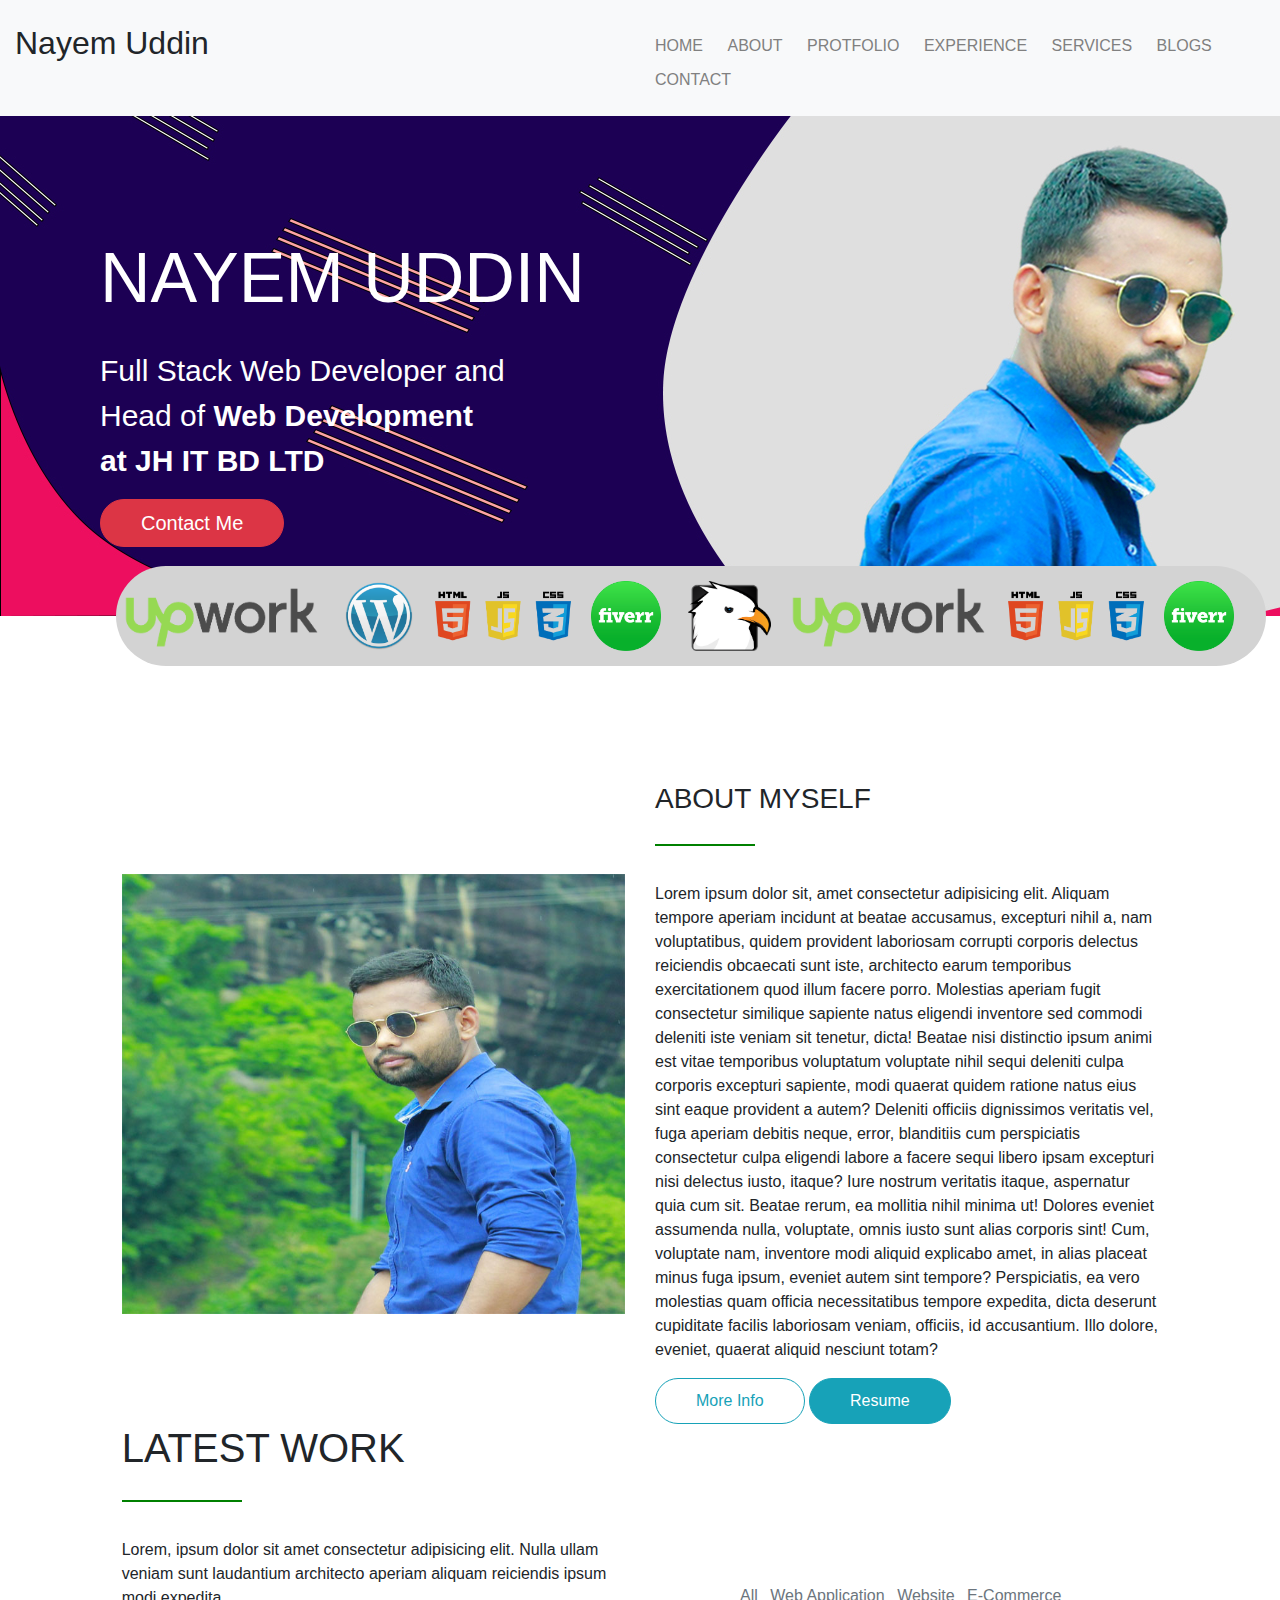
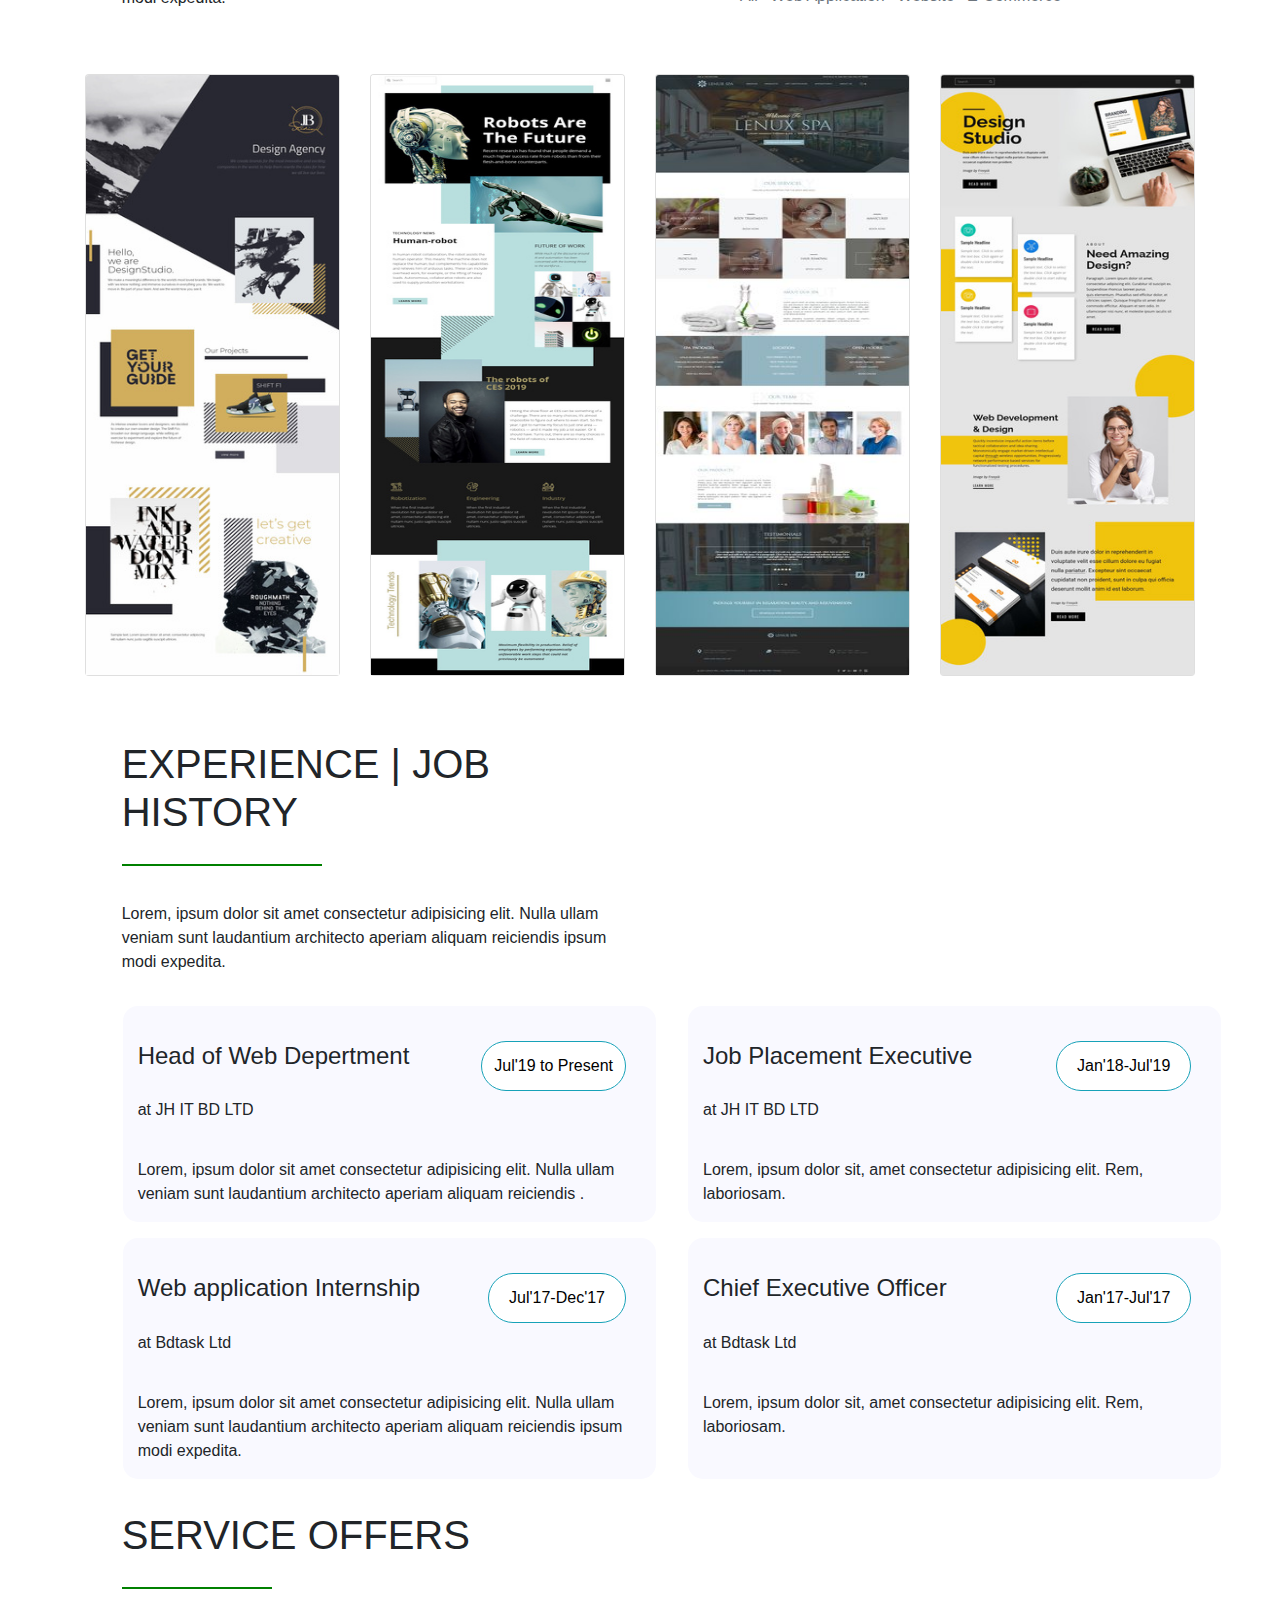
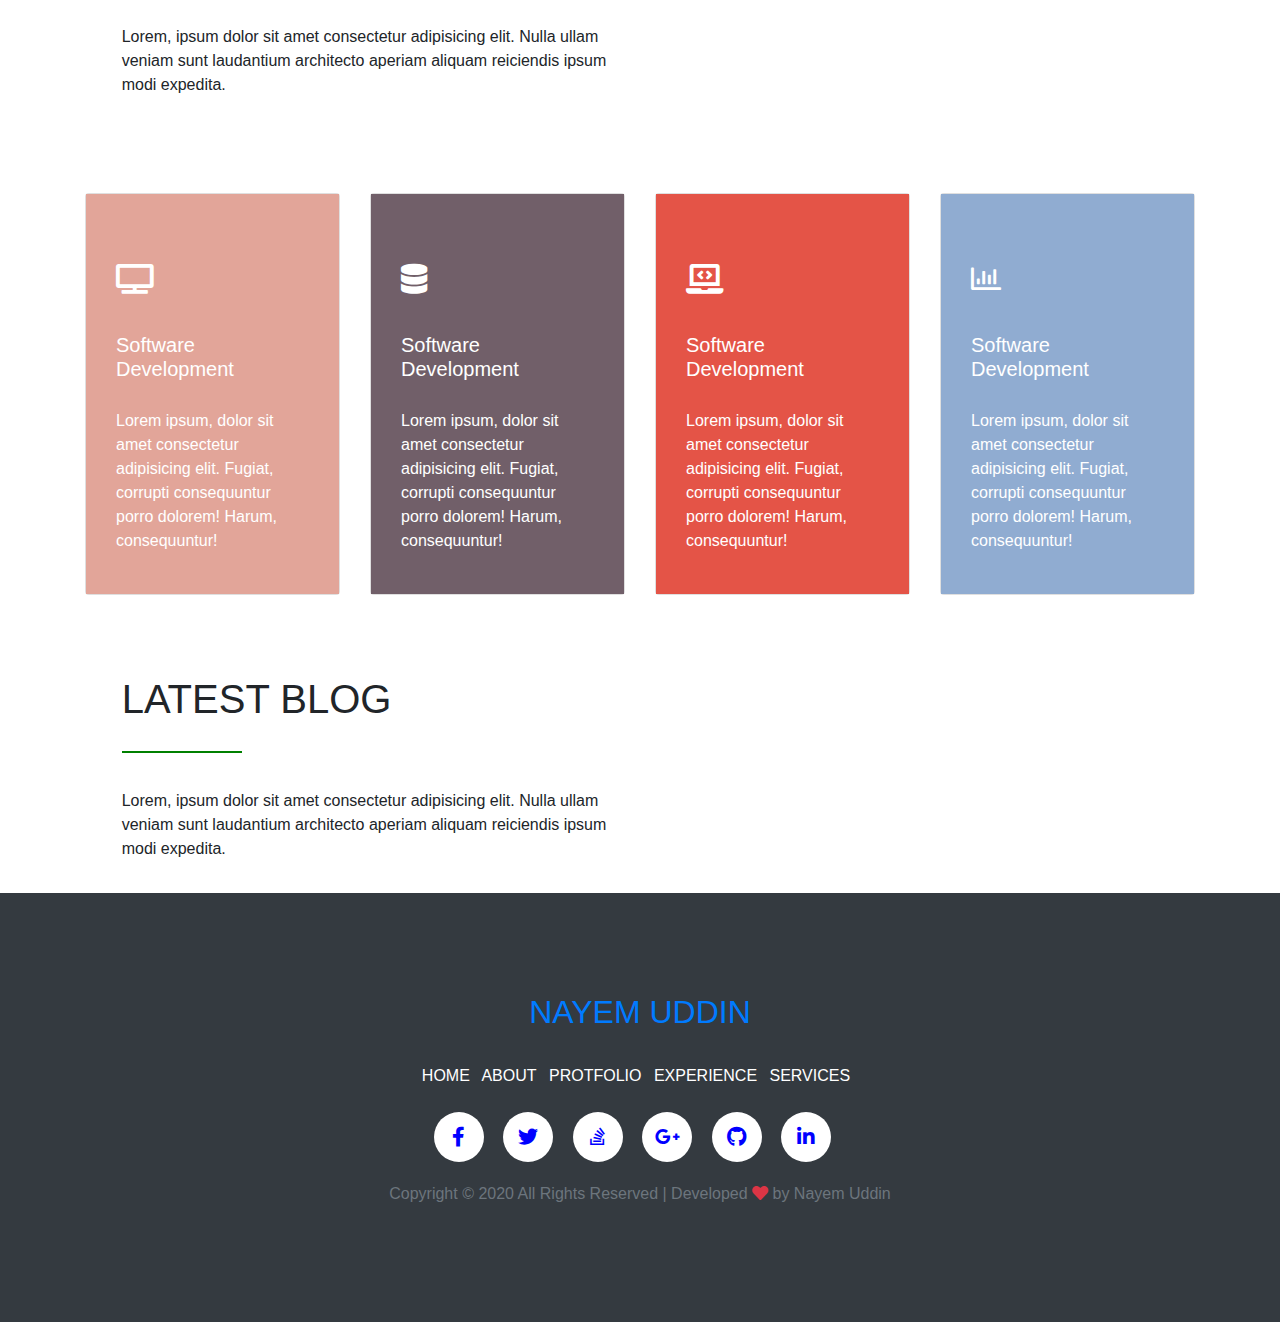
<file: index.html>
<!DOCTYPE html>
<html lang="en">
<head>
	<meta charset="UTF-8">
	<meta name="viewport" content="width=device-width, initial-scale=1.0">
	<title>Nayem Uddin</title>
	<link rel="stylesheet" href="css/me.css" class="css">
	<link rel="stylesheet" href="https://cdnjs.cloudflare.com/ajax/libs/font-awesome/5.15.1/css/all.min.css">
	<link rel="stylesheet" href="https://maxcdn.bootstrapcdn.com/bootstrap/4.5.2/css/bootstrap.min.css">
</head>
<body>
	<!-- main div -->
	<div class="container-fluid">
		<!-- head and top menu -->
		<div class="row bg-light">
			<div class="col-6 py-4">
				<h2>Nayem Uddin</h2>
			</div>
			<div class="col-6 py-4" id="menulink"> 
				<a href="project-1.html" class="text-decoration-none">HOME</a>
				<a href="#" class="text-decoration-none">ABOUT</a>
				<a href="#" class="text-decoration-none">PROTFOLIO</a>
				<a href="#" class="text-decoration-none">EXPERIENCE</a>
				<a href="#" class="text-decoration-none">SERVICES</a>
				<a href="#" class="text-decoration-none">BLOGS</a>
				<a href="#" class="text-decoration-none">CONTACT</a>

			</div>
		</div>
		<!-- end head and top menu -->
		<!-- HOME SECTION -->
		
		<div class="row">
			<div class="col-12">
				<div id="profile">
					<img src="images/portfolio2.jpg" alt="">

					<div id="abs1">
						<h3>NAYEM UDDIN</h3>
						<p>Full Stack Web Developer and <br> Head of <b>Web Development <br> at JH IT BD LTD</b></p>
						<button class="btn btn-danger btn-lg text-white">Contact Me</button>
						<p id="bar" class="mx-3">
							<img src="images/upworklogo.png" class="imag1"  alt="">
							<img src="images/wordpress.png" class="imag3" alt="">
							<img src="images/HTML logo.png" class="imag2" alt="">	
							<img src="images/fiverr.png" class="imag4" alt="">	
							<img src="images/code.png" class="imag5" alt="">
							<img src="images/upworklogo.png" class="imag1"  alt="">
							<img src="images/HTML logo.png" class="imag2" alt="">
							<img src="images/fiverr.png" class="imag4" alt="">
						</p>

					</div>
				</div>
				
			</div>
		</div>
		
		

		<!-- END HOME SECTION -->
		<!-- about section -->

		<div class="row" id="rela">
			<div class="col-1"></div>
			<div class="col-5 pt-5">
				<img src="images/nayem.jpg" width="100%" height="500" alt="">
			</div>
			<div class="col-5 pt-3">
				<h3>ABOUT MYSELF</h3>

				<p id="line" class=""></p>
				<p>Lorem ipsum dolor sit, amet consectetur adipisicing elit. Aliquam tempore aperiam incidunt at beatae accusamus, excepturi nihil a, nam voluptatibus, quidem provident laboriosam corrupti corporis delectus reiciendis obcaecati sunt iste, architecto earum temporibus exercitationem quod illum facere porro. Molestias aperiam fugit consectetur similique sapiente natus eligendi inventore sed commodi deleniti iste veniam sit tenetur, dicta! Beatae nisi distinctio ipsum animi est vitae temporibus voluptatum voluptate nihil sequi deleniti culpa corporis excepturi sapiente, modi quaerat quidem ratione natus eius sint eaque provident a autem? Deleniti officiis dignissimos veritatis vel, fuga aperiam debitis neque, error, blanditiis cum perspiciatis consectetur culpa eligendi labore a facere sequi libero ipsam excepturi nisi delectus iusto, itaque? Iure nostrum veritatis itaque, aspernatur quia cum sit. Beatae rerum, ea mollitia nihil minima ut! Dolores eveniet assumenda nulla, voluptate, omnis iusto  sunt alias corporis sint! Cum, voluptate nam, inventore modi aliquid explicabo amet, in alias placeat minus fuga ipsum, eveniet autem sint tempore? Perspiciatis, ea vero molestias quam officia necessitatibus tempore expedita, dicta deserunt cupiditate facilis laboriosam veniam, officiis, id accusantium. Illo dolore, eveniet, quaerat aliquid nesciunt totam?
				</p>
				<button class="btn btn-outline-info btn1">More Info</button>
				<button class="btn btn-info btn2">Resume</button>

			</div>
			<div class="col-1"></div>
		</div>
		<!--  end about section -->
		<!--  protfolio-->
		<div class="row">
			<div class="col-1"></div>
			<div class="col-5">
				<h1>LATEST WORK</h1>
				<P id="line" ></P>
				<p>Lorem, ipsum dolor sit amet consectetur adipisicing elit. Nulla ullam veniam sunt laudantium architecto aperiam aliquam reiciendis ipsum modi expedita.</p>
			</div>
			<div class="" id="submenu">
				<a href="#" class="text-decoration-none text-secondary">All</a>
				<a href="#" class="text-decoration-none text-secondary pl-2">Web Application</a>
				<a href="#" class="text-decoration-none text-secondary pl-2">Website</a>
				<a href="#" class="text-decoration-none text-secondary pl-2">E-Commerce</a>
			</div>
			<div class="col-1"></div>
		</div>
		<div class="container">
			<div class="row py-5">
				<div class="col-3">
					<div class="card">
						<card class="body">
							<div>
								<img style="height:600px;" class="card-img-top" src="images/card1.jpg" alt="">
							</div>
							<a href="">
								<div class="overlay1">
									<div class="text1"> <b>Web Application</b></div>
								</div>
							</a>
						</card>
					</div>
				</div>
				<div class="col-3">

					<div class="card" >
						<card class="body">
							<div>
								<img style="height:600px;" class="card-img-top" src="images/card2.jpg" alt="">
							</div>
							<a href="">
								<div class="overlay2">
									<div class="text2"><b>Internation Client Project</b></div>
								</div>
							</a>
						</card>
					</div>
				</div>
				<div class="col-3">

					<div class="card">
						<card class="body">
							<div class="card-img-top">
								<img style="height:600px;" class="card-img-top" src="images/card6.jpg" alt="">
							</div>
							<a href="">
								<div class="overlay3">
									<div class="text3"> <b>E-Commerce</b><br>Local client projent</div>
								</div>
							</a>
						</card>
					</div>

				</div>

				<div class="col-3">
					<div class="card">
						<card class="body">
							<div >
								<img  style="height:600px;" class="card-img-top" class="card-img-top" src="images/card9.jpg" alt="">
							</div>
							<a href="">
								<div class="overlay4">
									<div class="text4"> <b>JH IT BD LTD</b><br>Web Desing and Development</div>
								</div>
							</a>
						</card>
					</div>
				</div>

			</div>
		</div>
		<!---------------- experienc -------------->
		<div class="row py-3">
			<div class="col-1"></div>
			<div class="col-5">
				<h1>EXPERIENCE | JOB HISTORY</h1>
				<P id="line1" ></P>
				<p>Lorem, ipsum dolor sit amet consectetur adipisicing elit. Nulla ullam veniam sunt laudantium architecto aperiam aliquam reiciendis ipsum modi expedita.</p>
			</div>
			<div class="col-5"></div>
			<div class="col-1"></div>
		</div>
		<div class="row">
			<div class="col-1"></div>
			<div class="col-5 mx-3" id="box1">
				<p></p>
				<div>	
					<h4>Head of Web Depertment</h4>
					<p>at JH IT BD LTD</p>
					<p>Lorem, ipsum dolor sit amet consectetur adipisicing elit. Nulla ullam veniam sunt laudantium architecto aperiam aliquam reiciendis .</p>	
				</div>
				<div class="btnabsulate1">
					<button class="btn btn-outline-info">Jul'19 to Present</button>
				</div>
			</div>
			<div class="col-5 mx-3" id="box2">
				<p></p>
				<div>
					<h4>Job Placement Executive</h4>
					<p>at JH IT BD LTD</p>
					<p>Lorem, ipsum dolor sit, amet consectetur adipisicing elit. Rem, laboriosam.</p>
				</div>
				<div class="btnabsulate2">
					<button class="btn btn-outline-info">Jan'18-Jul'19</button>
				</div>
			</div>
			<div class="col-1"></div>
		</div>
		<div class="row">
			<div class="col-1"></div>
			<div class="col-5 mx-3 my-3" id="box3">
				<p></p>
				<div>
					<h4>Web application Internship</h4>
					<p>at Bdtask Ltd</p>
					<p>Lorem, ipsum dolor sit amet consectetur adipisicing elit. Nulla ullam veniam sunt laudantium architecto aperiam aliquam reiciendis ipsum modi expedita.</p>
				</div>

				<div class="btnabsulate3">
					<button class="btn btn-outline-info">Jul'17-Dec'17</button>
				</div>
			</div>
			<div class="col-5 mx-3 my-3" id="box4">
				<p></p>
				<div>
					<h4>Chief Executive Officer </h4>
					<p>at Bdtask Ltd</p>
					<p>Lorem, ipsum dolor sit, amet consectetur adipisicing elit. Rem, laboriosam.</p>
				</div>

				<div class="btnabsulate4">
					<button class="btn btn-outline-info">Jan'17-Jul'17</button>
				</div>
			</div>
			<div class="col-1"></div>
		</div>
		<!----------------end experienc -------------->
		<!-------------------service offers------------------>
		<div class="row py-3">
			<div class="col-1"></div>
			<div class="col-5">
				<h1>SERVICE OFFERS</h1>
				<P id="line2" ></P>
				<p>Lorem, ipsum dolor sit amet consectetur adipisicing elit. Nulla ullam veniam sunt laudantium architecto aperiam aliquam reiciendis ipsum modi expedita.</p>
			</div>
			<div class="col-5"></div>
			<div class="col-1"></div>
		</div>
		<div class="container py-5">
			<div class="row">
				<div class="col-3 my-3" id="hovercard1">
					<div class="card">
						<div class="body">
							<div class="lastcard1">
								<i class="fas fa-tv"></i>
								<p></p>
								<h5>Software <br> Development</h5>
								<p>Lorem ipsum, dolor sit amet consectetur adipisicing elit. Fugiat, corrupti consequuntur porro dolorem! Harum, consequuntur!</p>
							</div>
						</div>
					</div>
				</div>

				<div class="col-3 my-3">
					<div class="card">
						<div class="body">
							<div class="lastcard2">
								<i class="fas fa-database"></i>
								<p></p>
								<h5>Software <br> Development</h5>
								<p>Lorem ipsum, dolor sit amet consectetur adipisicing elit. Fugiat, corrupti consequuntur porro dolorem! Harum, consequuntur!</p>
							</div>
						</div>
					</div>

				</div>

				<div class="col-3 my-3">
					<div class="card">
						<div class="body">
							<div class="lastcard3">
								<i class="fas fa-laptop-code"></i>
								<p></p>
								<h5>Software <br> Development</h5>
								<p>Lorem ipsum, dolor sit amet consectetur adipisicing elit. Fugiat, corrupti consequuntur porro dolorem! Harum, consequuntur!</p>
							</div>
						</div>
					</div>
				</div>


				<div class="col-3 my-3">
					<div class="card">
						<div class="body">
							<div class="lastcard4">
								<i class="far fa-chart-bar"></i>
								<p></p>
								<h5>Software <br> Development</h5>
								<p>Lorem ipsum, dolor sit amet consectetur adipisicing elit. Fugiat, corrupti consequuntur porro dolorem! Harum, consequuntur!</p>
							</div>
						</div>
					</div>
				</div>


			</div>
		</div>


		<!------------------- end of service offers------------------>
		<!------------------- latest blog------------------>
		<div class="row py-3">
			<div class="col-1"></div>
			<div class="col-5">
				<h1>LATEST BLOG</h1>
				<P id="line3" ></P>
				<p>Lorem, ipsum dolor sit amet consectetur adipisicing elit. Nulla ullam veniam sunt laudantium architecto aperiam aliquam reiciendis ipsum modi expedita.</p>
			</div>
			<div class="col-5"></div>
			<div class="col-1"></div>
		</div>
		<!------------------- latest blog------------------>
		<!--  end protfolio-->
		<!-------------------------------start footer  ------------------->
		
		<div class="row bg-dark text-center">
			<div class="col-12 foot">
				<a href="#"  class="text-decoration-none text-important" ><h2>NAYEM UDDIN</h2></a> <br>

				<div id="footerlink" class="pb-4">
					<a href="project-1.html" class="text-decoration-none">HOME</a>
					<a href="#" class="text-decoration-none">ABOUT</a>
					<a href="#" class="text-decoration-none">PROTFOLIO</a>
					<a href="#" class="text-decoration-none">EXPERIENCE</a>
					<a href="#" class="text-decoration-none">SERVICES</a>
				</div>



				<div id="footericon">
					<a href="#" ><i class="fab fa-facebook-f"></i></a>
					<a href="#" ><i class="fab fa-twitter"></i></a>
					<a href="#" ><i class="fab fa-stack-overflow"></i></a>
					<a href="#" ><i class="fab fa-google-plus-g"></i></a>
					<a href="#" ><i class="fab fa-github"></i></a>
					<a href="#" ><i class="fab fa-linkedin-in"></i></a>
				</div>
				<p class="text-secondary"> Copyright © 2020 All Rights Reserved | Developed <i class="fas fa-heart text-danger"></i> by Nayem Uddin </p>
			</div>
		</div>
		<!-- end main footer -->




		<!-- end main div -->
	</div>




	<script src="https://cdnjs.cloudflare.com/ajax/libs/popper.js/1.16.0/umd/popper.min.js"></script>
	<script src="https://ajax.googleapis.com/ajax/libs/jquery/3.5.1/jquery.min.js"></script>
	<script src="https://maxcdn.bootstrapcdn.com/bootstrap/4.5.2/js/bootstrap.min.js"></script>
</body>
</html>
</file>
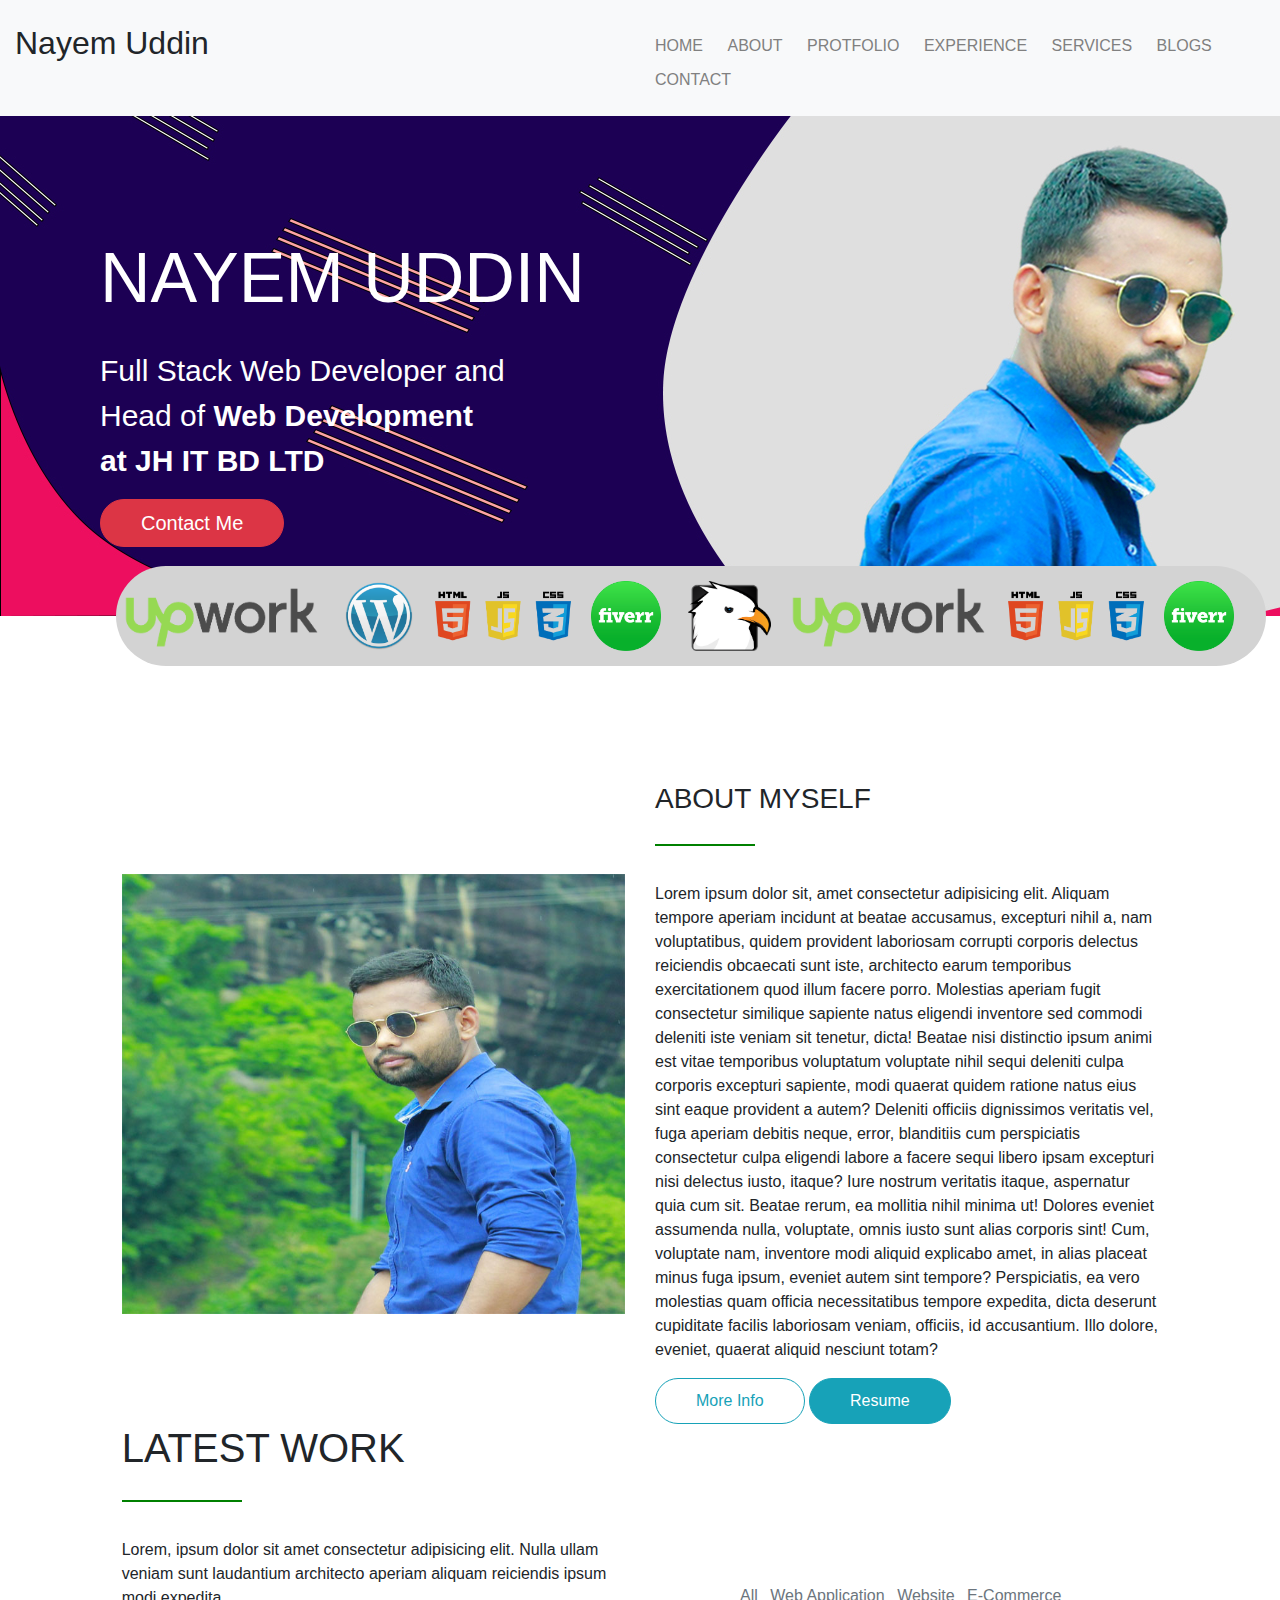
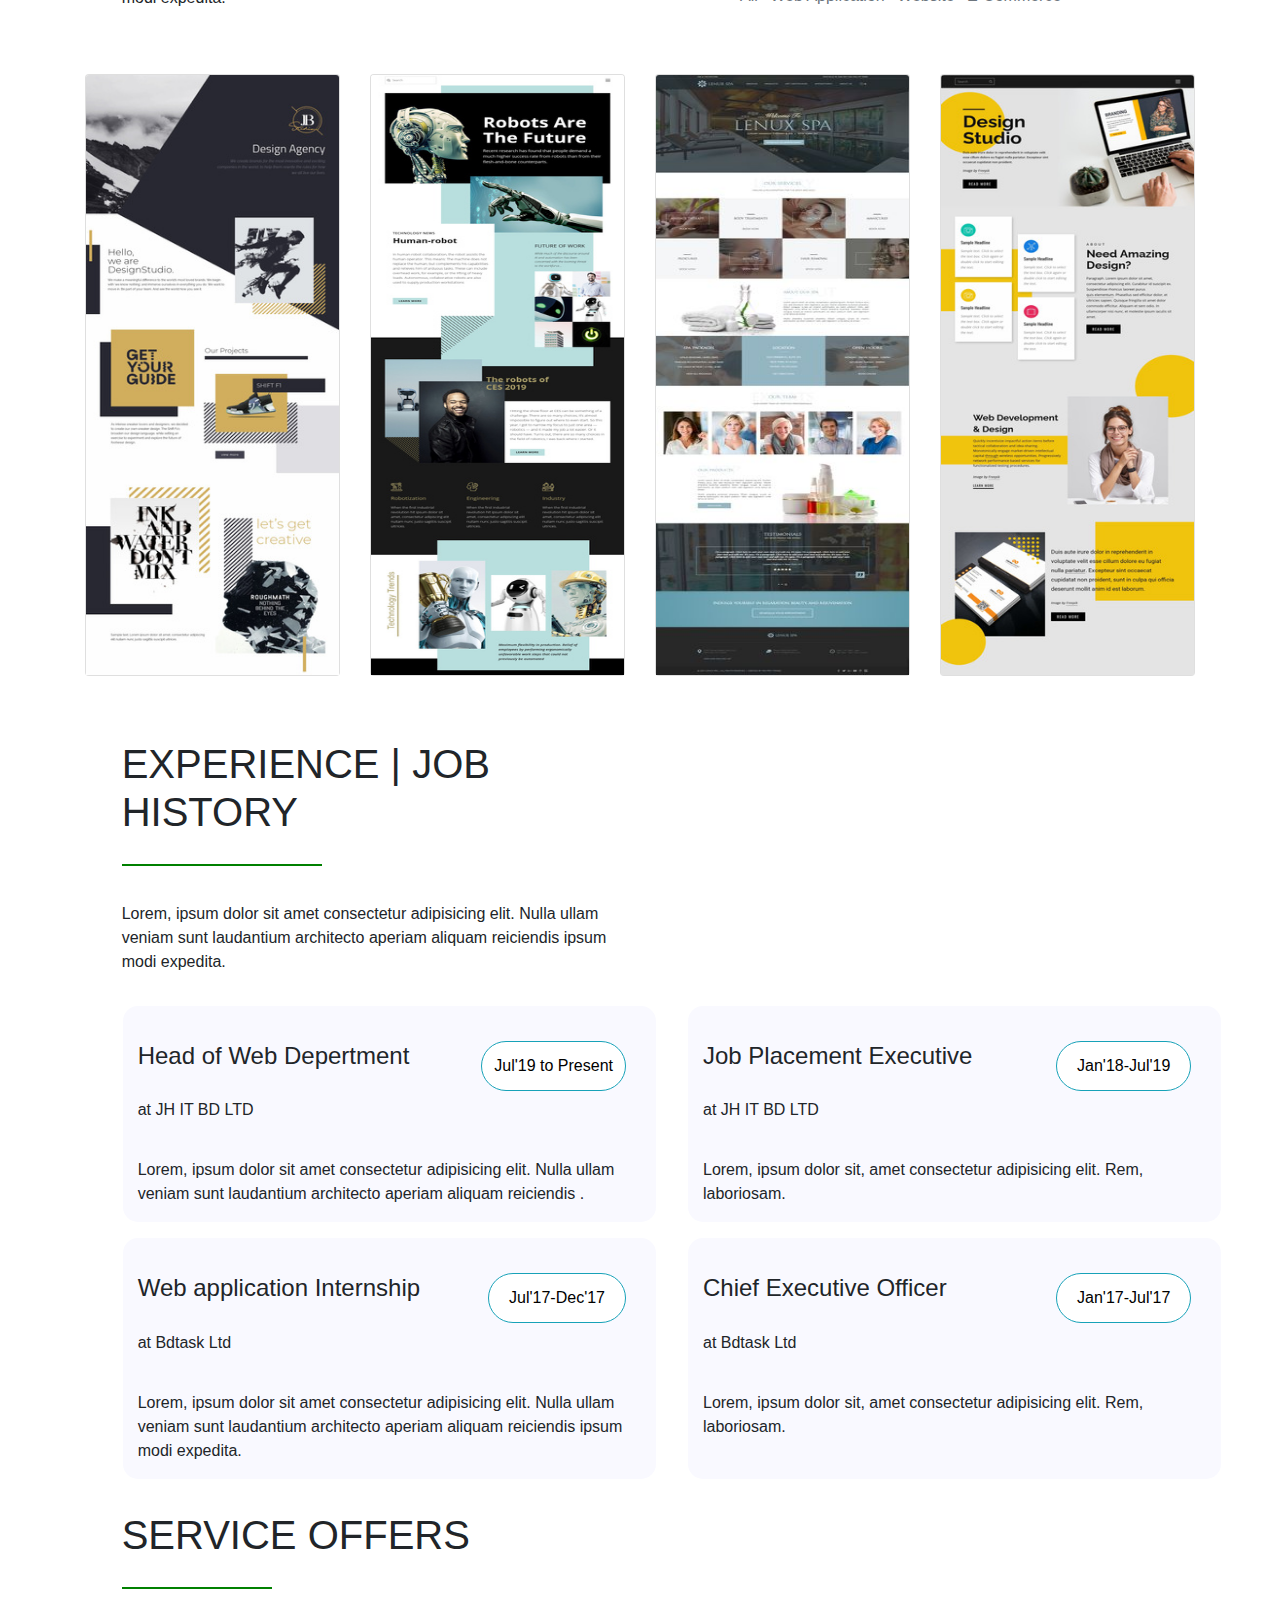
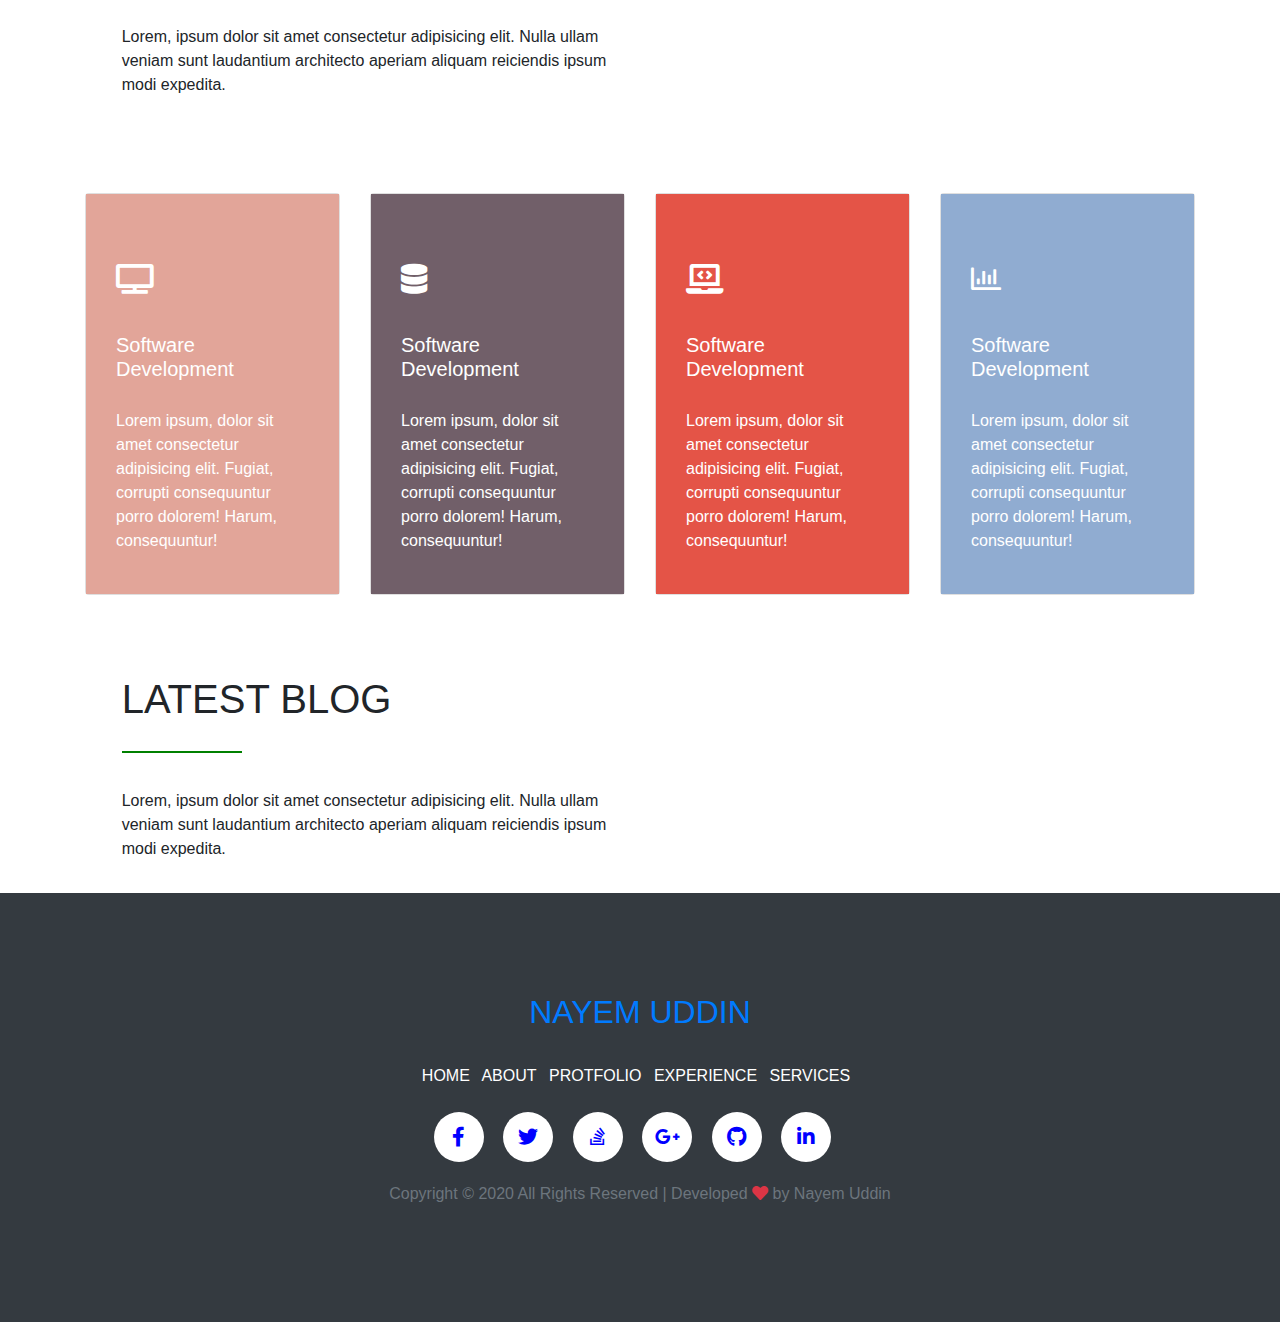
<file: me.html>
<!DOCTYPE html>
<html lang="en">
<head>
	<meta charset="UTF-8">
	<meta name="viewport" content="width=device-width, initial-scale=1.0">
	<title>Nayem Uddin</title>
	<link rel="stylesheet" href="css/me.css" class="css">
	<link rel="stylesheet" href="https://cdnjs.cloudflare.com/ajax/libs/font-awesome/5.15.1/css/all.min.css">
	<link rel="stylesheet" href="https://maxcdn.bootstrapcdn.com/bootstrap/4.5.2/css/bootstrap.min.css">
</head>
<body>
	<!-- main div -->
	<div class="container-fluid">
		<!-- head and top menu -->
		<div class="row bg-light">
			<div class="col-6 py-4">
				<h2>Nayem Uddin</h2>
			</div>
			<div class="col-6 py-4" id="menulink"> 
				<a href="project-1.html" class="text-decoration-none">HOME</a>
				<a href="#" class="text-decoration-none">ABOUT</a>
				<a href="#" class="text-decoration-none">PROTFOLIO</a>
				<a href="#" class="text-decoration-none">EXPERIENCE</a>
				<a href="#" class="text-decoration-none">SERVICES</a>
				<a href="#" class="text-decoration-none">BLOGS</a>
				<a href="#" class="text-decoration-none">CONTACT</a>

			</div>
		</div>
		<!-- end head and top menu -->
		<!-- HOME SECTION -->
		
		<div class="row">
			<div class="col-12">
				<div id="profile">
					<img src="images/portfolio2.jpg" alt="">

					<div id="abs1">
						<h3>NAYEM UDDIN</h3>
						<p>Full Stack Web Developer and <br> Head of <b>Web Development <br> at JH IT BD LTD</b></p>
						<button class="btn btn-danger btn-lg text-white">Contact Me</button>
						<p id="bar" class="mx-3">
							<img src="images/upworklogo.png" class="imag1"  alt="">
							<img src="images/wordpress.png" class="imag3" alt="">
							<img src="images/HTML logo.png" class="imag2" alt="">	
							<img src="images/fiverr.png" class="imag4" alt="">	
							<img src="images/code.png" class="imag5" alt="">
							<img src="images/upworklogo.png" class="imag1"  alt="">
							<img src="images/HTML logo.png" class="imag2" alt="">
							<img src="images/fiverr.png" class="imag4" alt="">
						</p>

					</div>
				</div>
				
			</div>
		</div>
		
		

		<!-- END HOME SECTION -->
		<!-- about section -->

		<div class="row" id="rela">
			<div class="col-1"></div>
			<div class="col-5 pt-5">
				<img src="images/nayem.jpg" width="100%" height="500" alt="">
			</div>
			<div class="col-5 pt-3">
				<h3>ABOUT MYSELF</h3>

				<p id="line" class=""></p>
				<p>Lorem ipsum dolor sit, amet consectetur adipisicing elit. Aliquam tempore aperiam incidunt at beatae accusamus, excepturi nihil a, nam voluptatibus, quidem provident laboriosam corrupti corporis delectus reiciendis obcaecati sunt iste, architecto earum temporibus exercitationem quod illum facere porro. Molestias aperiam fugit consectetur similique sapiente natus eligendi inventore sed commodi deleniti iste veniam sit tenetur, dicta! Beatae nisi distinctio ipsum animi est vitae temporibus voluptatum voluptate nihil sequi deleniti culpa corporis excepturi sapiente, modi quaerat quidem ratione natus eius sint eaque provident a autem? Deleniti officiis dignissimos veritatis vel, fuga aperiam debitis neque, error, blanditiis cum perspiciatis consectetur culpa eligendi labore a facere sequi libero ipsam excepturi nisi delectus iusto, itaque? Iure nostrum veritatis itaque, aspernatur quia cum sit. Beatae rerum, ea mollitia nihil minima ut! Dolores eveniet assumenda nulla, voluptate, omnis iusto  sunt alias corporis sint! Cum, voluptate nam, inventore modi aliquid explicabo amet, in alias placeat minus fuga ipsum, eveniet autem sint tempore? Perspiciatis, ea vero molestias quam officia necessitatibus tempore expedita, dicta deserunt cupiditate facilis laboriosam veniam, officiis, id accusantium. Illo dolore, eveniet, quaerat aliquid nesciunt totam?
				</p>
				<button class="btn btn-outline-info btn1">More Info</button>
				<button class="btn btn-info btn2">Resume</button>

			</div>
			<div class="col-1"></div>
		</div>
		<!--  end about section -->
		<!--  protfolio-->
		<div class="row">
			<div class="col-1"></div>
			<div class="col-5">
				<h1>LATEST WORK</h1>
				<P id="line" ></P>
				<p>Lorem, ipsum dolor sit amet consectetur adipisicing elit. Nulla ullam veniam sunt laudantium architecto aperiam aliquam reiciendis ipsum modi expedita.</p>
			</div>
			<div class="" id="submenu">
				<a href="#" class="text-decoration-none text-secondary">All</a>
				<a href="#" class="text-decoration-none text-secondary pl-2">Web Application</a>
				<a href="#" class="text-decoration-none text-secondary pl-2">Website</a>
				<a href="#" class="text-decoration-none text-secondary pl-2">E-Commerce</a>
			</div>
			<div class="col-1"></div>
		</div>
		<div class="container">
			<div class="row py-5">
				<div class="col-3">
					<div class="card">
						<card class="body">
							<div>
								<img style="height:600px;" class="card-img-top" src="images/card1.jpg" alt="">
							</div>
							<a href="">
								<div class="overlay1">
									<div class="text1"> <b>Web Application</b></div>
								</div>
							</a>
						</card>
					</div>
				</div>
				<div class="col-3">

					<div class="card" >
						<card class="body">
							<div>
								<img style="height:600px;" class="card-img-top" src="images/card2.jpg" alt="">
							</div>
							<a href="">
								<div class="overlay2">
									<div class="text2"><b>Internation Client Project</b></div>
								</div>
							</a>
						</card>
					</div>
				</div>
				<div class="col-3">

					<div class="card">
						<card class="body">
							<div class="card-img-top">
								<img style="height:600px;" class="card-img-top" src="images/card6.jpg" alt="">
							</div>
							<a href="">
								<div class="overlay3">
									<div class="text3"> <b>E-Commerce</b><br>Local client projent</div>
								</div>
							</a>
						</card>
					</div>

				</div>

				<div class="col-3">
					<div class="card">
						<card class="body">
							<div >
								<img  style="height:600px;" class="card-img-top" class="card-img-top" src="images/card9.jpg" alt="">
							</div>
							<a href="">
								<div class="overlay4">
									<div class="text4"> <b>JH IT BD LTD</b><br>Web Desing and Development</div>
								</div>
							</a>
						</card>
					</div>
				</div>

			</div>
		</div>
		<!---------------- experienc -------------->
		<div class="row py-3">
			<div class="col-1"></div>
			<div class="col-5">
				<h1>EXPERIENCE | JOB HISTORY</h1>
				<P id="line1" ></P>
				<p>Lorem, ipsum dolor sit amet consectetur adipisicing elit. Nulla ullam veniam sunt laudantium architecto aperiam aliquam reiciendis ipsum modi expedita.</p>
			</div>
			<div class="col-5"></div>
			<div class="col-1"></div>
		</div>
		<div class="row">
			<div class="col-1"></div>
			<div class="col-5 mx-3" id="box1">
				<p></p>
				<div>	
					<h4>Head of Web Depertment</h4>
					<p>at JH IT BD LTD</p>
					<p>Lorem, ipsum dolor sit amet consectetur adipisicing elit. Nulla ullam veniam sunt laudantium architecto aperiam aliquam reiciendis .</p>	
				</div>
				<div class="btnabsulate1">
					<button class="btn btn-outline-info">Jul'19 to Present</button>
				</div>
			</div>
			<div class="col-5 mx-3" id="box2">
				<p></p>
				<div>
					<h4>Job Placement Executive</h4>
					<p>at JH IT BD LTD</p>
					<p>Lorem, ipsum dolor sit, amet consectetur adipisicing elit. Rem, laboriosam.</p>
				</div>
				<div class="btnabsulate2">
					<button class="btn btn-outline-info">Jan'18-Jul'19</button>
				</div>
			</div>
			<div class="col-1"></div>
		</div>
		<div class="row">
			<div class="col-1"></div>
			<div class="col-5 mx-3 my-3" id="box3">
				<p></p>
				<div>
					<h4>Web application Internship</h4>
					<p>at Bdtask Ltd</p>
					<p>Lorem, ipsum dolor sit amet consectetur adipisicing elit. Nulla ullam veniam sunt laudantium architecto aperiam aliquam reiciendis ipsum modi expedita.</p>
				</div>

				<div class="btnabsulate3">
					<button class="btn btn-outline-info">Jul'17-Dec'17</button>
				</div>
			</div>
			<div class="col-5 mx-3 my-3" id="box4">
				<p></p>
				<div>
					<h4>Chief Executive Officer </h4>
					<p>at Bdtask Ltd</p>
					<p>Lorem, ipsum dolor sit, amet consectetur adipisicing elit. Rem, laboriosam.</p>
				</div>

				<div class="btnabsulate4">
					<button class="btn btn-outline-info">Jan'17-Jul'17</button>
				</div>
			</div>
			<div class="col-1"></div>
		</div>
		<!----------------end experienc -------------->
		<!-------------------service offers------------------>
		<div class="row py-3">
			<div class="col-1"></div>
			<div class="col-5">
				<h1>SERVICE OFFERS</h1>
				<P id="line2" ></P>
				<p>Lorem, ipsum dolor sit amet consectetur adipisicing elit. Nulla ullam veniam sunt laudantium architecto aperiam aliquam reiciendis ipsum modi expedita.</p>
			</div>
			<div class="col-5"></div>
			<div class="col-1"></div>
		</div>
		<div class="container py-5">
			<div class="row">
				<div class="col-3 my-3" id="hovercard1">
					<div class="card">
						<div class="body">
							<div class="lastcard1">
								<i class="fas fa-tv"></i>
								<p></p>
								<h5>Software <br> Development</h5>
								<p>Lorem ipsum, dolor sit amet consectetur adipisicing elit. Fugiat, corrupti consequuntur porro dolorem! Harum, consequuntur!</p>
							</div>
						</div>
					</div>
				</div>

				<div class="col-3 my-3">
					<div class="card">
						<div class="body">
							<div class="lastcard2">
								<i class="fas fa-database"></i>
								<p></p>
								<h5>Software <br> Development</h5>
								<p>Lorem ipsum, dolor sit amet consectetur adipisicing elit. Fugiat, corrupti consequuntur porro dolorem! Harum, consequuntur!</p>
							</div>
						</div>
					</div>

				</div>

				<div class="col-3 my-3">
					<div class="card">
						<div class="body">
							<div class="lastcard3">
								<i class="fas fa-laptop-code"></i>
								<p></p>
								<h5>Software <br> Development</h5>
								<p>Lorem ipsum, dolor sit amet consectetur adipisicing elit. Fugiat, corrupti consequuntur porro dolorem! Harum, consequuntur!</p>
							</div>
						</div>
					</div>
				</div>


				<div class="col-3 my-3">
					<div class="card">
						<div class="body">
							<div class="lastcard4">
								<i class="far fa-chart-bar"></i>
								<p></p>
								<h5>Software <br> Development</h5>
								<p>Lorem ipsum, dolor sit amet consectetur adipisicing elit. Fugiat, corrupti consequuntur porro dolorem! Harum, consequuntur!</p>
							</div>
						</div>
					</div>
				</div>


			</div>
		</div>


		<!------------------- end of service offers------------------>
		<!------------------- latest blog------------------>
		<div class="row py-3">
			<div class="col-1"></div>
			<div class="col-5">
				<h1>LATEST BLOG</h1>
				<P id="line3" ></P>
				<p>Lorem, ipsum dolor sit amet consectetur adipisicing elit. Nulla ullam veniam sunt laudantium architecto aperiam aliquam reiciendis ipsum modi expedita.</p>
			</div>
			<div class="col-5"></div>
			<div class="col-1"></div>
		</div>
		<!------------------- latest blog------------------>
		<!--  end protfolio-->
		<!-------------------------------start footer  ------------------->
		
		<div class="row bg-dark text-center">
			<div class="col-12 foot">
				<a href="#"  class="text-decoration-none text-important" ><h2>NAYEM UDDIN</h2></a> <br>

				<div id="footerlink" class="pb-4">
					<a href="project-1.html" class="text-decoration-none">HOME</a>
					<a href="#" class="text-decoration-none">ABOUT</a>
					<a href="#" class="text-decoration-none">PROTFOLIO</a>
					<a href="#" class="text-decoration-none">EXPERIENCE</a>
					<a href="#" class="text-decoration-none">SERVICES</a>
				</div>



				<div id="footericon">
					<a href="#" ><i class="fab fa-facebook-f"></i></a>
					<a href="#" ><i class="fab fa-twitter"></i></a>
					<a href="#" ><i class="fab fa-stack-overflow"></i></a>
					<a href="#" ><i class="fab fa-google-plus-g"></i></a>
					<a href="#" ><i class="fab fa-github"></i></a>
					<a href="#" ><i class="fab fa-linkedin-in"></i></a>
				</div>
				<p class="text-secondary"> Copyright © 2020 All Rights Reserved | Developed <i class="fas fa-heart text-danger"></i> by Nayem Uddin </p>
			</div>
		</div>
		<!-- end main footer -->




		<!-- end main div -->
	</div>




	<script src="https://cdnjs.cloudflare.com/ajax/libs/popper.js/1.16.0/umd/popper.min.js"></script>
	<script src="https://ajax.googleapis.com/ajax/libs/jquery/3.5.1/jquery.min.js"></script>
	<script src="https://maxcdn.bootstrapcdn.com/bootstrap/4.5.2/js/bootstrap.min.js"></script>
</body>
</html>
</file>
<file: css/me.css>
#menulink a
{
	display: inline-block;
	padding-top: 10px;
	padding-right: 20px;
	color: gray;
}
#menulink a:hover{
	color: blue;
}

#profile img
{
	width:1800px;
	height: 500px;
	object-fit: cover;
	margin-left: -15px;
	position: relative;
}
#abs1{
	position: absolute;
	top: 120px;
	left: 100px;	
}
#abs1 h3{
	color: white;
	font-size: 70px;
}
#abs1 p{
	color: white;
	font-size: 30px;
}
#abs1 b{
	color: white;
}
#abs1 .btn{
	border-radius: 30px;
	padding-right: 40px;
	padding-left: 40px;
}
#abs1 #bar{
	position: absolute;
	top: 330px;
	left: 0px;
	height: 100px;
	width: 1150px;
	background-color: lightgray;
	border-radius: 150px;
	color: gray;

}

#abs1 #bar .imag1{
	left: 20px;
	bottom: 15px;
	height: 90px;
	width: 200px;
	object-fit: contain;


	
}
#abs1 #bar .imag2{
	left: 40px;
	bottom: 15px;
	height: 90px;
	width: 150px;
	object-fit: contain;
	
}
#abs1 #bar .imag3{
	left: 35px;
	bottom: 15px;
	height: 70px;
	width: 100px;
	object-fit: contain;

	
}
#abs1 #bar .imag4{
	left: 45px;
	bottom: 15px;
	height: 70px;
	width: 100px;
	object-fit: contain;
}
#abs1 #bar .imag5{
	left: 30px;
	bottom: 15px;
	height: 70px;
	width: 150px;
	object-fit: contain;

}



#rela{
	padding-top: 150px;
}
#rela img{
	padding-top: 60px;
}
#rela #line{
	border-bottom: 2px solid green;
	width: 100px;
}

#rela .btn1{
	border-radius: 30px;
	padding: 10px 40px 10px 40px;
}
#rela .btn2{
	border-radius: 30px;
	padding: 10px 40px 10px 40px;
}
#line{
	border-bottom: 2px solid green;
	width: 120px;
}
#submenu {
	margin-top: 160px;
	margin-left: 100px;
}
/***********card section*************/
/*.container {
  position: relative;
  
  }*/

  .overlay1 {
  	position: absolute;
  	top: 0;
  	bottom: 0;
  	left: 0;
  	right: 0;
  	height: 100%;
  	width: 100%;
  	opacity: 0;
  	transition: .5s ease;
  	background-color: #E9766B;
  }

  a .overlay1:hover {
  	opacity: .8;
  }

  .text1 {
  	color: white;
  	font-size: 20px;
  	position: absolute;
  	top: 50%;
  	left: 50%;
  	-webkit-transform: translate(-50%, -50%);
  	-ms-transform: translate(-50%, -50%);
  	transform: translate(-50%, -50%);
  	text-align: center;
  }
  /****************card 2**************/
  .overlay2 {
  	position: absolute;
  	top: 0;
  	bottom: 0;
  	left: 0;
  	right: 0;
  	height: 100%;
  	width: 100%;
  	opacity: 0;
  	transition: .5s ease;
  	background-color: #E9766B;
  }

  a .overlay2:hover {
  	opacity: .8;
  }

  .text2 {
  	color: white;
  	font-size: 20px;
  	position: absolute;
  	top: 50%;
  	left: 50%;
  	-webkit-transform: translate(-50%, -50%);
  	-ms-transform: translate(-50%, -50%);
  	transform: translate(-50%, -50%);
  	text-align: center;
  }
  /********card 3***********/
  .overlay3 {
  	position: absolute;
  	top: 0;
  	bottom: 0;
  	left: 0;
  	right: 0;
  	height: 100%;
  	width: 100%;
  	opacity: 0;
  	transition: .5s ease;
  	background-color: #E9766B;
  }

  a .overlay3:hover {
  	opacity: .8;
  }

  .text3 {
  	color: white;
  	font-size: 20px;
  	position: absolute;
  	top: 50%;
  	left: 50%;
  	-webkit-transform: translate(-50%, -50%);
  	-ms-transform: translate(-50%, -50%);
  	transform: translate(-50%, -50%);
  	text-align: center;
  }
  /****************card 4*******************/
  .overlay4 {
  	position: absolute;
  	top: 0;
  	bottom: 0;
  	left: 0;
  	right: 0;
  	height: 100%;
  	width: 100%;
  	opacity: 0;
  	transition: .5s ease;
  	background-color: #E9766B;
  }

  a .overlay4:hover {
  	opacity: .8;
  }

  .text4 {
  	color: white;
  	font-size: 20px;
  	position: absolute;
  	top: 50%;
  	left: 50%;
  	-webkit-transform: translate(-50%, -50%);
  	-ms-transform: translate(-50%, -50%);
  	transform: translate(-50%, -50%);
  	text-align: center;
  }
  /****************end card*************************/
  #line1{
  	border-bottom: 2px solid green;
  	width: 200px;
  }
  /*******************experience box*********************/
  
  #box1{
  	border-radius: 15px;
  	box-sizing: border-box;
  	background-color: #F9F9FF;
  	position: relative;
  }
  #box1:hover{
  	background-color: #90ACD1;
  	color: white;
  }
  .btnabsulate1 .btn{
  	position: absolute;
  	top: 35px;
  	right: 30px;
  	border-radius: 30px;
  	padding: 12px;
  	background-color: white;
  	color: black;
  }
  #box2{
  	border-radius: 15px;
  	box-sizing: border-box;
  	background-color: #F9F9FF;
  	position: relative;
  }
  #box2:hover{
  	background-color: #90ACD1;
  	color: white;
  }
  .btnabsulate2 .btn{
  	position: absolute;
  	top: 35px;
  	right: 30px;
  	border-radius: 30px;
  	padding: 12px 20px;
  	background-color: white;
  	color: black;
  }
  #box3{
  	border-radius: 15px;
  	box-sizing: border-box;
  	background-color: #F9F9FF;
  	position: relative;
  }
  #box3:hover{
  	background-color: #90ACD1;
  	color: white;
  }
  .btnabsulate3 .btn{
  	position: absolute;
  	top: 35px;
  	right: 30px;
  	border-radius: 30px;
  	padding: 12px 20px;
  	background-color: white;
  	color: black;
  }
  #box4{
  	border-radius: 15px;
  	box-sizing: border-box;
  	background-color: #F9F9FF;
  	position: relative;
  }
  #box4:hover{
  	background-color: #90ACD1;
  	color: white;
  }
  .btnabsulate4 .btn{
  	position: absolute;
  	top: 35px;
  	right: 30px;
  	border-radius: 30px;
  	padding: 12px 20px;
  	background-color: white;
  	color: black;
  }
  /*******************experience box*********************/

  #line2{
  	border-bottom: 2px solid green;
  	width: 150px;
  }
  /*******************last card section**********************/
  
  .card .lastcard1{
  	height: 400px;
  	background-color: #E2A599;
  	color: white;
  	padding: 70px 30px;
  	transition: transform .2s ease;
  }
  .card .lastcard1 i{
  	font-size: 30px;
  }
  .card .lastcard1:hover{
  	-ms-transform: scale(1.1); 
  	-webkit-transform: scale(1.1);
  	transform: scale(1.1); 
  }
  .card .lastcard2{
  	height: 400px;
  	background-color: #715F69;
  	color: white;
  	padding: 70px 30px;
  	transition: transform .2s ease;
  }
  .card .lastcard2 i{
  	font-size: 30px;
  }
  .card .lastcard2:hover{
  	-ms-transform: scale(1.1);
  	-webkit-transform: scale(1.1);
  	transform: scale(1.1); 
  }
  .card .lastcard3{
  	height: 400px;
  	background-color: #E45447;
  	color: white;
  	padding: 70px 30px;
  	transition: transform .2s ease;
  }
  .card .lastcard3 i{
  	font-size: 30px;
  }
  .card .lastcard3:hover{
  	-ms-transform: scale(1.1); 
  	-webkit-transform: scale(1.1); 
  	transform: scale(1.1); 
  }
  .card .lastcard4{
  	height: 400px;
  	background-color: #90ACD1;
  	color: white;
  	padding: 70px 30px;
  	transition: transform .2s ease;
  }
  .card .lastcard4 i{
  	font-size: 30px;
  }
  .card .lastcard4:hover{
  	-ms-transform: scale(1.1); 
  	-webkit-transform: scale(1.1); 
  	transform: scale(1.1); 
  }
  /*******************last card section**********************/
  #line3{
  	border-bottom: 2px solid green;
  	width: 120px;
  }
  /*************************footer*******************************/
 
#footerlink a{
	padding-right: 8px;	
	color: white;
}
#footerlink a:hover{
	
	color: blue;
}
 
  #footericon a i{

  	font-size: 20px;
  	height: 50px;
  	width: 50px;
  	padding-top: 15px;
  	border-radius:50%;
  	background-color: white;
  	color: blue; 
  }
  #footericon a i:hover{
  	background-color: #021017;
  	color: #EA1E70;

  }
   #footericon a{
  	padding-right: 15px;
  }
  .foot{
  	padding: 100px 100px;
  }
  p{
  	padding-top: 20px;
  }



  /************************* end footer******************************}
</file>
